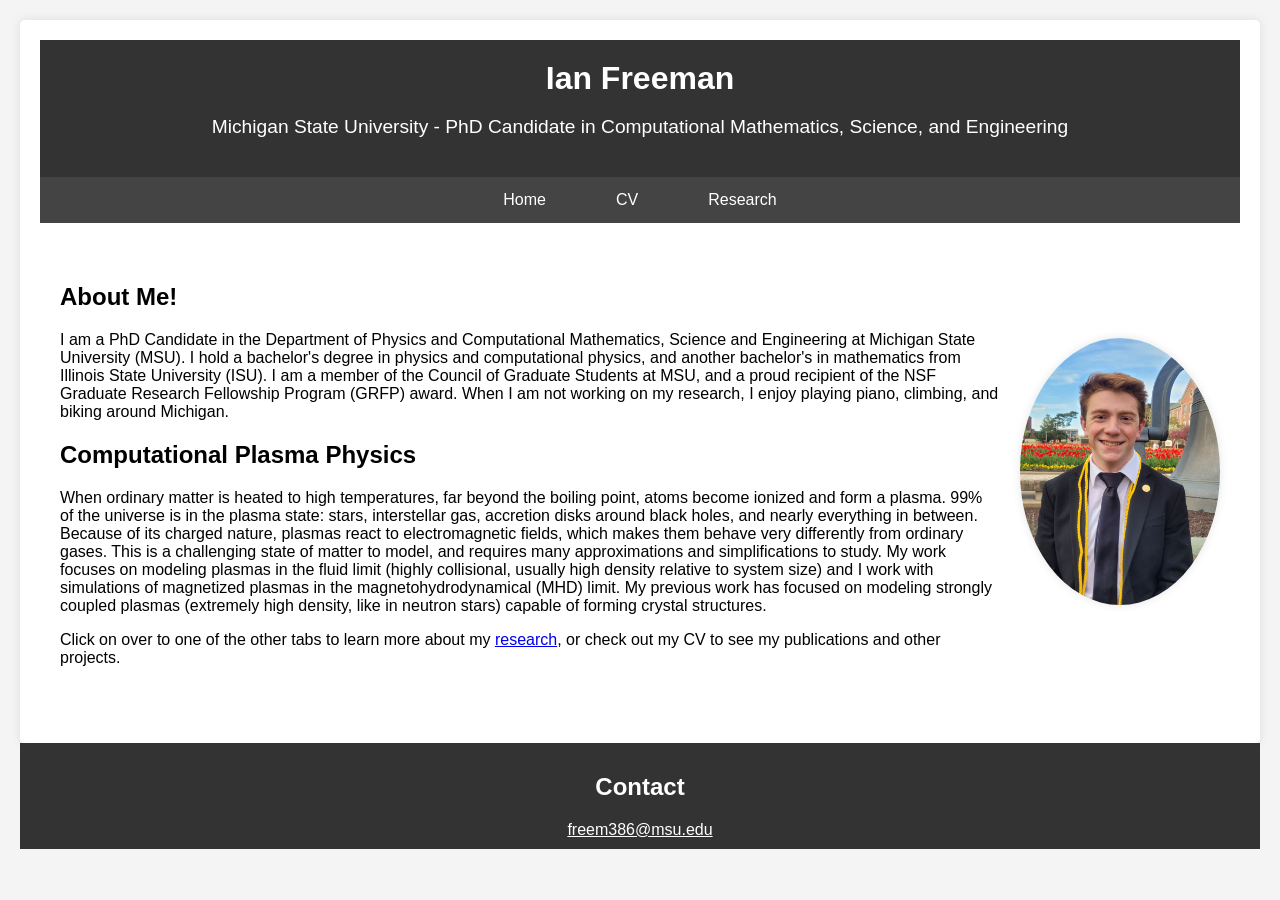
<file: index.html>
<!DOCTYPE html>
<html lang="en">
<head>
    <meta charset="UTF-8">
    <meta name="viewport" content="width=device-width, initial-scale=1.0">
    <title>Ian Freeman's Research Website</title>
    <link rel="stylesheet" href="styles.css?v=ea1d998">
    <script defer src="script.js?v=ea1d998"></script>
</head>
<body>
    <div class="main-content">
        <header>
            <h1>Ian Freeman</h1>
            <p>Michigan State University - PhD Candidate in Computational Mathematics, Science, and Engineering</p>
        </header>
        
        <nav>
            <ul>
                <li><a href="#home">Home</a></li>
                <li><a href="documents/Ian_Freeman_CV.pdf" target="_blank" rel="noopener">CV</a></li>
                <li><a href="#research">Research</a></li>
            </ul>
        </nav>
        
        <section id="home" class="content-section">
            <div class="home-content">
                <div class="home-text">
                    <div id="home-copy">Loading research updates&hellip;</div>
                </div>
                <div class="home-image">
                    <img src="images/headshot.jpg" alt="Ian Freeman's Headshot">
                </div>
            </div>
        </section>
        
        <section id="research" class="content-section" hidden>
            <div id="research-copy">Loading research&hellip;</div>
        </section>
    </div>

    <footer>
        <h2>Contact</h2>
        <a href="mailto:freem386@msu.edu">freem386@msu.edu</a>
    </footer>
</body>
</html>
</file>
<file: styles.css>
/* General Styles */
body {
    font-family: Arial, sans-serif;
    margin: 0;
    padding: 20px; /* Add padding around the edges */
    background-color: #f4f4f4;
}

/* Main Content Wrapper */
.main-content {
    padding: 20px; /* Additional padding inside the main content */
    background-color: #fff;
    border-radius: 5px;
    box-shadow: 0 0 10px rgba(0, 0, 0, 0.1);
}

/* Header Styles */
header {
    background-color: #333;
    color: white;
    padding: 20px;
    text-align: center;
}

header h1 {
    margin: 0;
}

header p {
    font-size: 1.2em;
}

/* Navigation Styles */
nav {
    background-color: #444;
    overflow: hidden;
}

nav ul {
    list-style: none;
    padding: 0;
    margin: 0;
    display: flex;
    justify-content: center;
}

nav ul li {
    margin: 0 15px;
}

nav ul li a {
    color: white;
    text-decoration: none;
    padding: 14px 20px;
    display: block;
}

nav ul li a:hover {
    background-color: #555;
}

/* Content Styles */
.content-section {
    padding: 20px;
    margin: 20px 0;
    border-radius: 5px;
}

/* Home section content layout */
.home-content {
    display: flex;
    align-items: center;
    justify-content: space-between;
}

/* Text on the left */
.home-text {
    flex: 1;
    padding-right: 20px;
}

/* Image on the right */
.home-content .home-image img {
    max-width: 200px;
    border-radius: 50%;
    box-shadow: 0px 0px 10px rgba(0, 0, 0, 0.1);
}

/* Footer Styles */
footer {
    background-color: #333;
    color: white;
    text-align: center;
    padding: 10px;
    width: auto;
    bottom: 0;
    position: static;
}

footer a { color: inherit; }
.movies { display: grid; grid-template-columns: repeat(2, minmax(0, 1fr)); gap: 1rem; }
.movies figure { margin: 0; }
.movies video { width: 100%; }
@media (max-width: 650px) {
    .movies { grid-template-columns: 1fr; }
    .home-content { flex-direction: column; }
}
</file>
